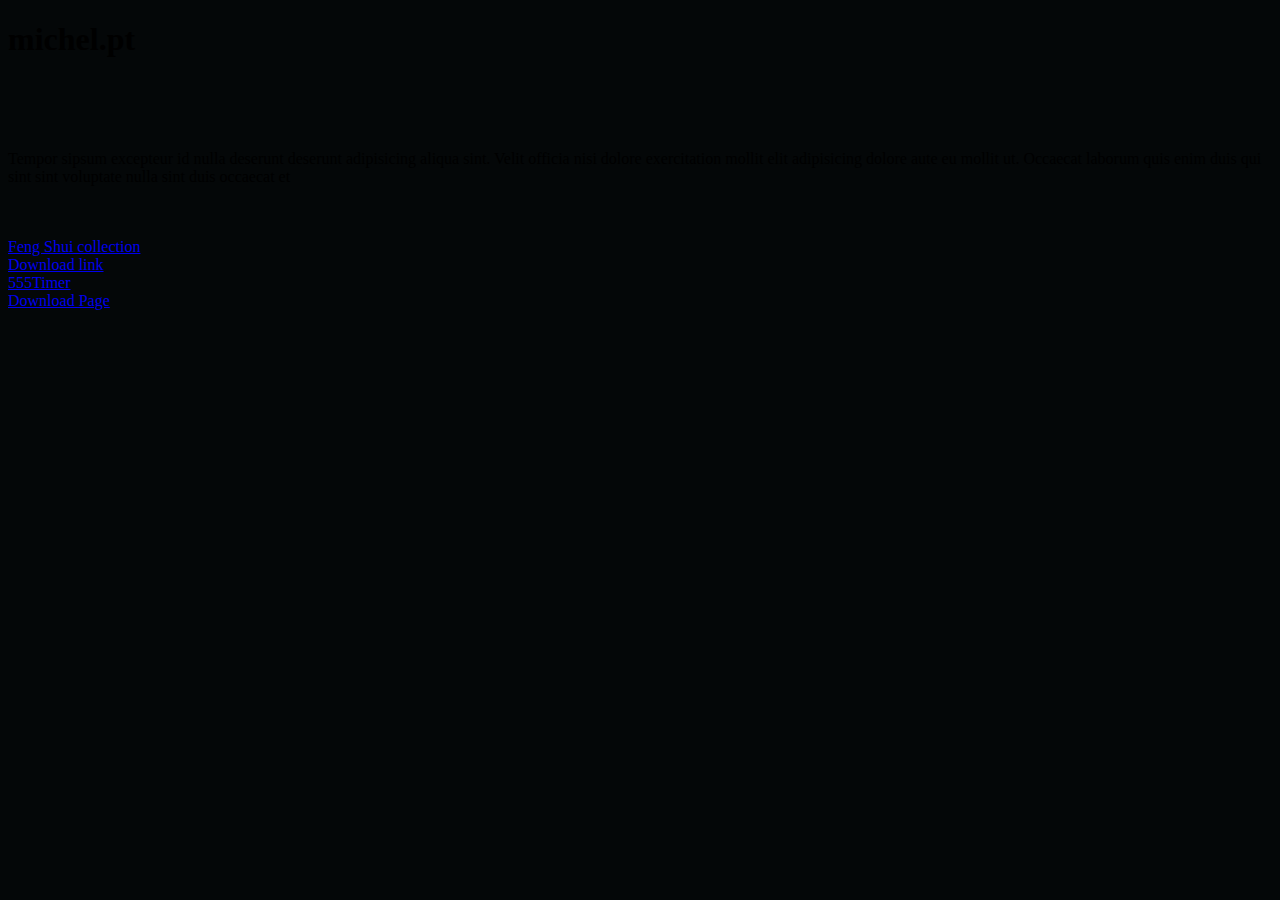
<file: download.html>
<!doctype HTML>
<html>

<head>
	<meta charset=utf-8>
	<link rel="stylesheet" href="style.css">
	<title>michel.pt</title>
</head>

<body>

	<h1>michel.pt</h1>
	<?php echo ($_SERVER[ "REMOTE_ADDR"]); -; print ($_SERVER[ 'HTTP_USER_AGENT']); ?>
	<br><br><br>
	<div>
		<p>Tempor sipsum excepteur id nulla deserunt deserunt adipisicing aliqua sint. Velit officia nisi dolore
			exercitation mollit elit adipisicing dolore aute eu mollit ut. Occaecat laborum quis enim duis qui sint sint
			voluptate nulla sint duis occaecat et
		</p>
	</div>
	<br>
	<br>
	<a href="/home/ubuntu/Desktop/michel.pt/downloads/feng shui.zip" download>Feng Shui collection</a> <br>

	<a href="/home/ubuntu/Desktop/michel.pt/img/Quick Start Guide - John Schember.epub" download>Download link</a><br>

	<a href="./downloads/555Timer.pdf" download>555Timer</a> <br>



	<a href="download.html">Download Page</a>

</body>


</html>
</file>
<file: style.css>
body {
  background-color: rgb(4, 7, 8);
}

img {
  display: block;
  margin-left: auto;
  margin-right: auto;
  border-radius: 18px;
  max-width: 70%;
  height: auto;
}

h2 {
  color: rgb(15, 128, 0);
  margin-left: 20px;
  text-align: center;
}


* {
  box-sizing: border-box;
}

/* Slideshow container */
.slideshow-container {
  max-width: 1000px;
  position: relative;
  margin: auto;
}

/* Hide the images by default */
.mySlides {
  display: none;
}

/* Next & previous buttons */
.prev,
.next {
  cursor: pointer;
  position: absolute;
  top: 50%;
  width: auto;
  margin-top: -22px;
  padding: 16px;
  color: white;
  font-weight: bold;
  font-size: 18px;
  transition: 0.6s ease;
  border-radius: 0 3px 3px 0;
  user-select: none;
}

/* Position the "next button" to the right */
.next {
  right: 0;
  border-radius: 3px 0 0 3px;
}

/* On hover, add a black background color with a little bit see-through */
.prev:hover,
.next:hover {
  background-color: rgba(0, 0, 0, 0.8);
}

/* Caption text */
.text {
  color: #f2f2f2;
  font-size: 15px;
  padding: 8px 12px;
  position: absolute;
  bottom: 8px;
  width: 100%;
  text-align: center;
}

/* Number text (1/3 etc) */
.numbertext {
  color: #f2f2f2;
  font-size: 12px;
  padding: 8px 12px;
  position: absolute;
  top: 0;
}

/* The dots/bullets/indicators */
.dot {
  cursor: pointer;
  height: 15px;
  width: 15px;
  margin: 0 2px;
  background-color: #bbb;
  border-radius: 50%;
  display: inline-block;
  transition: background-color 0.6s ease;
}

.active,
.dot:hover {
  background-color: #717171;
}

/* Fading animation */
.fade {
  -webkit-animation-name: fade;
  -webkit-animation-duration: 1.5s;
  animation-name: fade;
  animation-duration: 1.5s;
}

@-webkit-keyframes fade {
  from {
    opacity: 0.4;
  }
  to {
    opacity: 1;
  }
}

@keyframes fade {
  from {
    opacity: 0.4;
  }
  to {
    opacity: 1;
  }
}

.img-container {
    position: absolute;
    top: 0;
    bottom: 0;
    left: 0;
    right: 0;
    display: flex; /* add */
    justify-content: center; /* add to align horizontal */
    align-items: center; /* add to align vertical */
}
</file>
